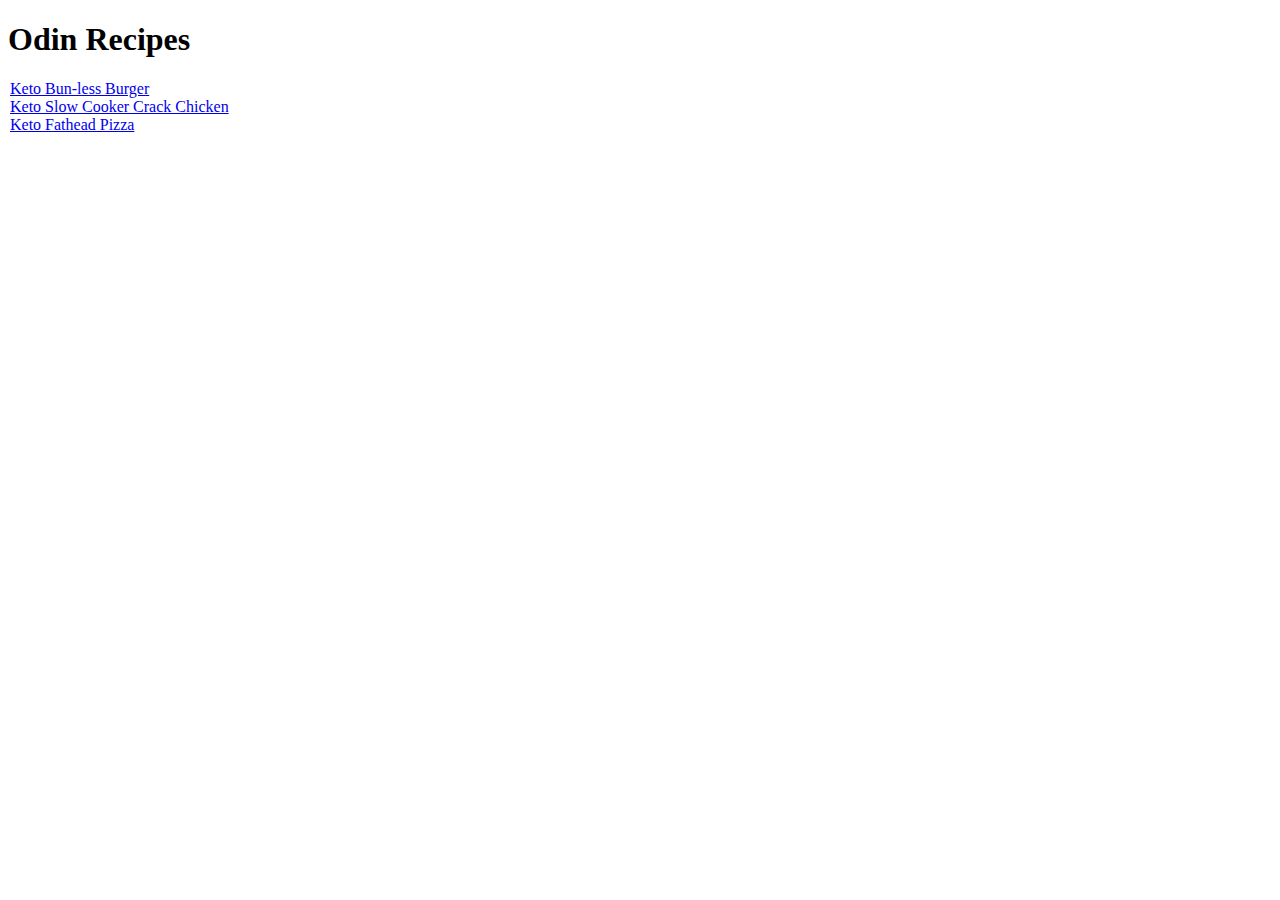
<file: index.html>
<!DOCTYPE html>
<html lang="en">
<head>
    <meta charset="UTF-8">
    <meta http-equiv="X-UA-Compatible" content="IE=edge">
    <meta name="viewport" content="width=device-width, initial-scale=1.0">
    <link rel="stylesheet" href="css/style.css">
    <title>Odin Recipes</title>
</head>
<body>
    <h1>Odin Recipes</h1>
    <ul>
        <li><a href="recipes/burger.html">Keto Bun-less Burger</a></li>
        <li><a href="recipes/chicken.html">Keto Slow Cooker Crack Chicken</a></li>
        <li><a href="recipes/pizza.html">Keto Fathead Pizza</a></li>
    </ul>
</body>
</html>
</file>
<file: css/style.css>
li {
   list-style-type: none;
}

ul {
    padding-left: 2px;
}
</file>
